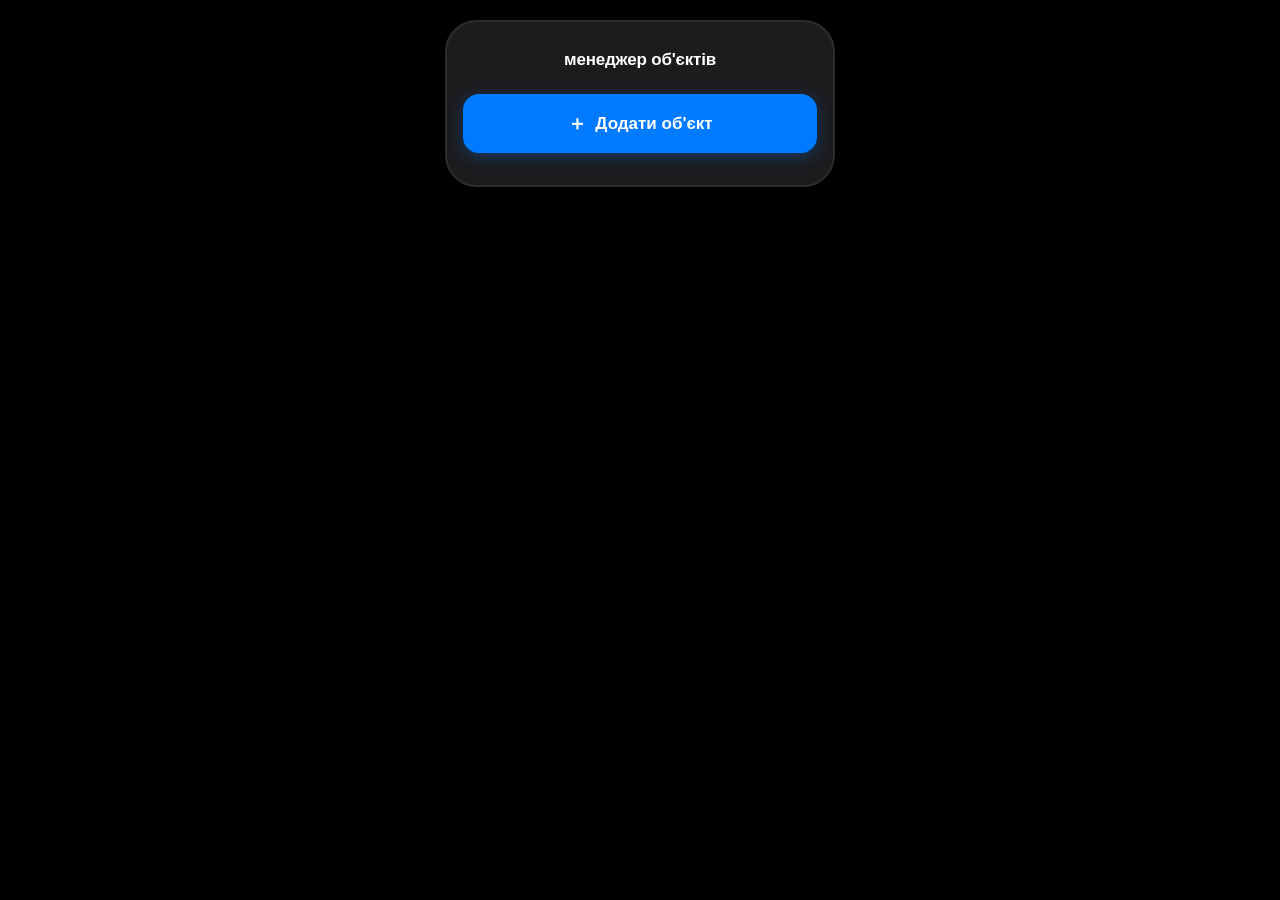
<file: index.html>
<!DOCTYPE html>
<html>
<head>
    <meta charset="UTF-8">
    <meta name="viewport" content="width=device-width, initial-scale=1.0, viewport-fit=cover">
    <title>менеджер об'єктів</title>
    <link rel="manifest" href="manifest.json">
    <link rel="stylesheet" href="css/style.css">
</head>
<body>
    <div class="phone-frame">
        <div class="container">
            <!-- ГОЛОВНИЙ ЕКРАН -->
            <div id="mainScreen">
                <div class="header">
                    <span class="header-title">менеджер об'єктів</span>
                </div>
                <button class="button" id="addObjectBtn">
                    <span class="button-icon">＋</span>
                    <span>Додати об'єкт</span>
                </button>
                <div id="objectsList"></div>
            </div>

            <!-- ПАСПОРТ ОБ'ЄКТА -->
            <div id="formScreen" style="display: none;">
                <div class="header">
                    <span class="header-title" id="formTitle">Паспорт об'єкта</span>
                </div>
                <div class="form-card">
                    <label class="form-label">👤 Ім'я замовника</label>
                    <input type="text" class="form-input" id="customerName" placeholder="Введіть ім'я">

                    <label class="form-label">📞 Номер телефону</label>
                    <input type="tel" class="form-input" id="customerPhone" placeholder="+380...">

                    <label class="form-label">📍 Адреса об'єкта</label>
                    <input type="text" class="form-input" id="objectAddress" placeholder="Вулиця, будинок, місто">

                    <label class="form-label">📅 Строк виконання (до)</label>
                    <input type="date" class="form-input" id="objectDeadline">

                    <label class="form-label">💬 Коментар до об'єкта</label>
                    <textarea class="form-input form-textarea" id="customerComment" placeholder="Додаткові нотатки..."></textarea>

                    <div class="section-divider"></div>
                    <div class="section-title">🔧 Технічні характеристики</div>

                    <label class="form-label">🧱 Гіпсова штукатурка (м²)</label>
                    <input type="number" class="form-input number-input" id="gypsumArea" placeholder="0" min="0" step="0.1">

                    <label class="form-label">🏗️ Цементна штукатурка (м²)</label>
                    <input type="number" class="form-input number-input" id="cementArea" placeholder="0" min="0" step="0.1">

                    <label class="form-label">📐 Відкоси (пог. м)</label>
                    <input type="number" class="form-input number-input" id="slopes" placeholder="0" min="0" step="0.1">

                    <div class="total-block">
                        <span class="total-label">📊 Загальний обсяг робіт:</span>
                        <span class="total-value" id="totalAmount">0</span>
                    </div>

                    <!-- Призначення штукатура -->
                    <div class="section-divider"></div>
                    <div class="section-title">🛠️ Штукатур</div>
                    <div id="plastererInfo" style="display: none;">
                        <label class="form-label">👤 Ім'я штукатура</label>
                        <input type="text" class="form-input" id="plastererName" placeholder="Введіть ім'я">
                    </div>
                    <button class="button button-secondary" id="takeWorkBtn" style="margin-top: 8px;">
                        <span>🛠️ Взяти в роботу</span>
                    </button>
                    <div id="plastererAssigned" style="display: none; margin-top: 12px;">
                        <span style="color: #34c759; font-size: 14px;">✅ Призначено: <strong id="plastererAssignedName"></strong></span>
                    </div>
                </div>
                <button class="button" id="saveBtn">
                    <span id="saveBtnText">Зберегти</span>
                </button>
                <button class="button" id="progressBtn" style="background: #ff9500; box-shadow: 0 4px 16px rgba(255, 149, 0, 0.3); display: none;">
                    <span>📊 Калькулятор штукатура</span>
                </button>
                <button class="button button-secondary" id="backBtn">
                    <span>← Назад</span>
                </button>
            </div>

            <!-- КАЛЬКУЛЯТОР ШТУКАТУРА -->
            <div id="progressScreen" style="display: none;">
                <div class="header">
                    <span class="header-title">Калькулятор штукатура</span>
                </div>
                <div class="form-card">
                    <div style="margin-bottom: 16px;">
                        <span style="font-size: 14px; color: #8e8e93;">📍 Об'єкт:</span>
                        <span style="font-size: 16px; font-weight: 600; color: #ffffff; display: block;" id="progressObjectAddress"></span>
                    </div>

                    <label class="form-label">💰 Ціна за одиницю (грн)</label>
                    <input type="number" class="form-input" id="pricePerUnit" placeholder="180" min="0" step="0.01">

                    <div class="section-divider"></div>
                    <div class="section-title">📅 Сьогоднішній обсяг</div>

                    <label class="form-label">🧱 Гіпсова (м²)</label>
                    <input type="number" class="form-input number-input" id="todayGypsum" placeholder="0" min="0" step="0.1">

                    <label class="form-label">🏗️ Цементна (м²)</label>
                    <input type="number" class="form-input number-input" id="todayCement" placeholder="0" min="0" step="0.1">

                    <label class="form-label">📐 Відкоси (пог. м)</label>
                    <input type="number" class="form-input number-input" id="todaySlopes" placeholder="0" min="0" step="0.1">

                    <div class="section-divider"></div>
                    <div class="section-title">➕ Додаткові роботи</div>

                    <label class="form-label">Назва роботи</label>
                    <input type="text" class="form-input" id="extraWorkName" placeholder="Наприклад: ґрунтовка">

                    <label class="form-label">Сума (грн)</label>
                    <input type="number" class="form-input" id="extraWorkPrice" placeholder="0" min="0" step="0.01">

                    <!-- Підсумок за сьогодні -->
                    <div class="total-block" style="margin-top: 16px;">
                        <div>
                            <span class="total-label">📐 Обсяг сьогодні:</span>
                            <span class="total-value" id="todayVolume" style="font-size: 20px;">0</span>
                            <span style="font-size: 12px; color: #8e8e93;"> од.</span>
                        </div>
                        <div style="margin-top: 8px;">
                            <span class="total-label">💵 Сума за сьогодні:</span>
                            <span class="total-value" id="todaySum" style="font-size: 24px; color: #34c759;">0</span>
                            <span style="font-size: 12px; color: #8e8e93;"> грн</span>
                        </div>
                    </div>

                    <!-- Прогрес-бар об'єкта -->
                    <div style="margin-top: 16px;">
                        <div style="display: flex; justify-content: space-between; margin-bottom: 6px;">
                            <span style="font-size: 13px; color: #8e8e93;">📊 Загальний прогрес</span>
                            <span style="font-size: 13px; font-weight: 600; color: #ffffff;" id="progressPercent">0%</span>
                        </div>
                        <div class="progress-bar-bg">
                            <div class="progress-bar-fill" id="progressBarFill" style="width: 0%;"></div>
                        </div>
                        <div style="font-size: 11px; color: #8e8e93; margin-top: 4px;" id="progressDetail"></div>
                        <div style="font-size: 11px; margin-top: 4px; font-weight: 500;" id="deadlineStatus"></div>
                    </div>
                </div>
                <button class="button" id="saveProgressBtn">
                    <span>Зберегти прогрес</span>
                </button>
                <button class="button button-secondary" id="backFromProgressBtn">
                    <span>← Назад до об'єкта</span>
                </button>
            </div>
        </div>
    </div>

    <script src="https://telegram.org/js/telegram-web-app.js?56"></script>
    <script src="js/app.js"></script>
</body>
</html>
</file>
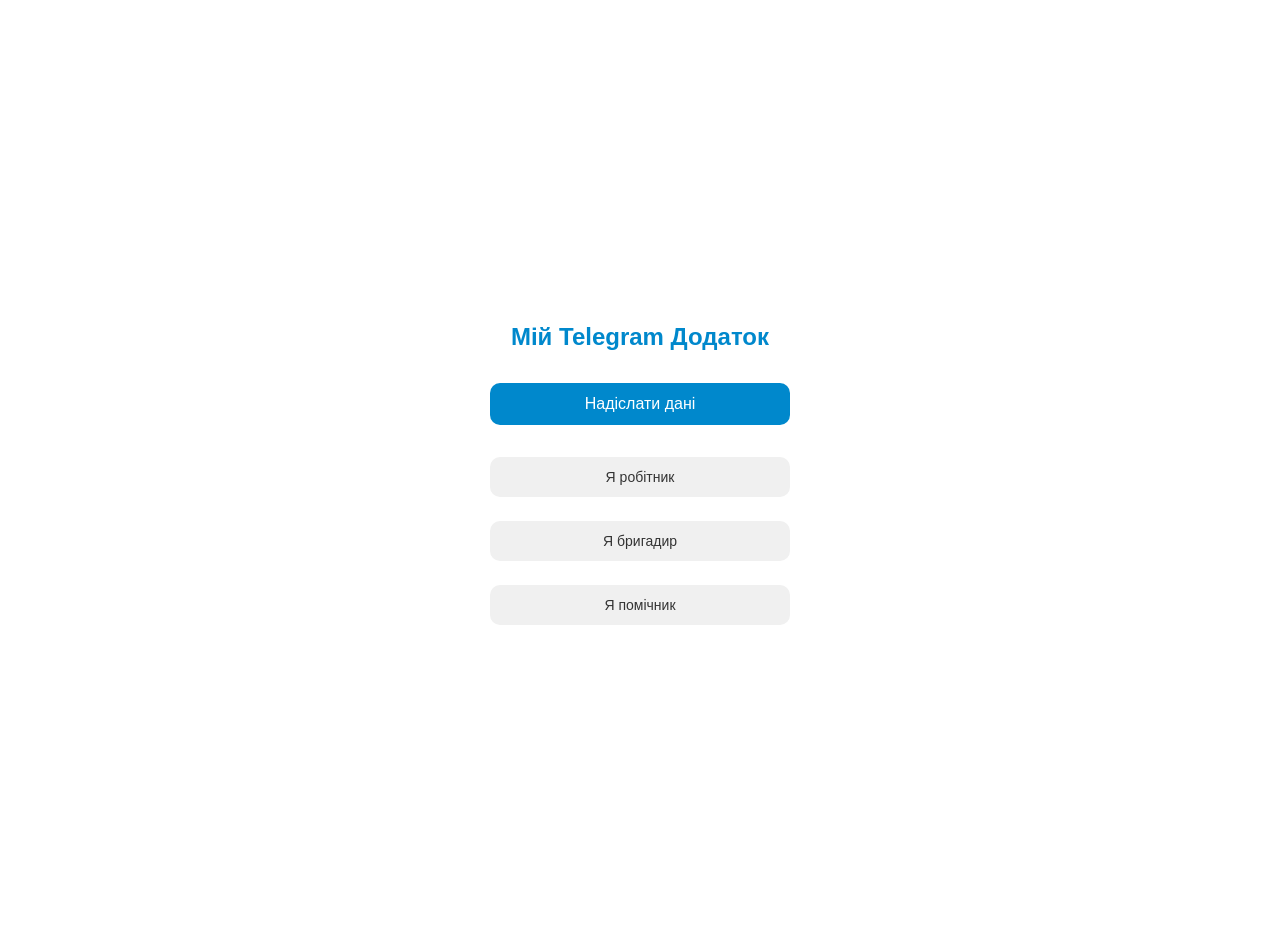
<file: webapp.html>
<!DOCTYPE html>
<html>
<head>
    <meta charset="UTF-8">
    <meta name="viewport" content="width=device-width, initial-scale=1.0">
    <title>Мій Додаток</title>
    <script src="https://telegram.org/js/telegram-web-app.js"></script>
    <style>
        :root {
            --tg-theme-bg-color: #ffffff;
            --tg-theme-text-color: #333333;
            --tg-theme-button-color: #0088cc;
            --tg-theme-button-text-color: #ffffff;
        }
        
        body {
            font-family: -apple-system, BlinkMacSystemFont, 'Segoe UI', Roboto, Helvetica, Arial, sans-serif;
            background: var(--tg-theme-bg-color);
            color: var(--tg-theme-text-color);
            padding: 20px;
            margin: 0;
            min-height: 100vh;
            display: flex;
            flex-direction: column;
            align-items: center;
            justify-content: center;
            text-align: center;
        }
        
        h1 {
            color: var(--tg-theme-button-color);
            margin-bottom: 24px;
            font-size: 24px;
        }
        
        button {
            padding: 12px 24px;
            background: var(--tg-theme-button-color);
            color: var(--tg-theme-button-text-color);
            border: none;
            border-radius: 10px;
            font-size: 16px;
            font-weight: 500;
            cursor: pointer;
            width: 100%;
            max-width: 300px;
            margin: 8px 0;
            transition: opacity 0.3s;
        }
        
        button:active {
            opacity: 0.8;
        }
        
        .inline-buttons {
            display: flex;
            flex-direction: column;
            width: 100%;
            max-width: 300px;
            gap: 8px;
            margin-top: 16px;
        }
        
        .inline-btn {
            padding: 12px;
            background: var(--tg-theme-secondary-bg-color, #f0f0f0);
            color: var(--tg-theme-text-color);
            border: none;
            border-radius: 10px;
            font-size: 14px;
            cursor: pointer;
            text-align: center;
        }
    </style>
</head>
<body>
    <h1>Мій Telegram Додаток</h1>
    <button onclick="sendData()">
        Надіслати дані
    </button>
    
    <div class="inline-buttons">
        <button class="inline-btn" onclick="register('worker')">Я робітник</button>
        <button class="inline-btn" onclick="register('foreman')">Я бригадир</button>
        <button class="inline-btn" onclick="register('assistant')">Я помічник</button>
    </div>

    <script>
        // Ініціалізація WebApp
        Telegram.WebApp.ready();
        Telegram.WebApp.expand();
        
        // Автоматичне використання кольорів з Telegram
        Telegram.WebApp.setHeaderColor('#0088cc');
        Telegram.WebApp.setBackgroundColor('#ffffff');
        
        function sendData() {
            const data = {
                action: 'submit',
                timestamp: new Date().toISOString(),
                user: Telegram.WebApp.initDataUnsafe.user?.id || 'unknown'
            };
            
            Telegram.WebApp.sendData(JSON.stringify(data));
            Telegram.WebApp.close();
        }
        
        function register(role) {
            const data = {
                action: 'register',
                role: role,
                user: Telegram.WebApp.initDataUnsafe.user?.id || 'unknown'
            };
            
            Telegram.WebApp.sendData(JSON.stringify(data));
            Telegram.WebApp.showAlert(`Ви зареєстровані як ${getRoleName(role)}!`);
        }
        
        function getRoleName(role) {
            const roles = {
                'worker': 'робітник',
                'foreman': 'бригадир',
                'assistant': 'помічник'
            };
            return roles[role] || role;
        }
    </script>
</body>
</html>
</file>
<file: css/style.css>
* {
    margin: 0;
    padding: 0;
    box-sizing: border-box;
}

body {
    font-family: -apple-system, BlinkMacSystemFont, 'Segoe UI', Roboto, Helvetica, Arial, sans-serif;
    background: #000000;
    display: flex;
    justify-content: center;
    align-items: flex-start;
    min-height: 100vh;
    padding: 20px;
}

.phone-frame {
    width: 100%;
    max-width: 390px;
    border: 2px solid #2c2c2e;
    border-radius: 32px;
    overflow-y: auto;
    max-height: 90vh;
    background: var(--tg-theme-bg-color, #1c1c1e);
    box-shadow: 0 0 40px rgba(0, 0, 0, 0.5);
}

.container {
    padding: 20px 16px;
}

.header {
    text-align: center;
    padding: 8px 0 24px;
}

.header-title {
    font-size: 17px;
    font-weight: 600;
    color: var(--tg-theme-text-color, #ffffff);
    letter-spacing: -0.2px;
}

.button {
    background: var(--tg-theme-button-color, #007aff);
    color: var(--tg-theme-button-text-color, #ffffff);
    border: none;
    border-radius: 16px;
    padding: 16px;
    font-size: 17px;
    font-weight: 600;
    width: 100%;
    cursor: pointer;
    display: flex;
    align-items: center;
    justify-content: center;
    gap: 8px;
    transition: all 0.15s ease;
    box-shadow: 0 4px 16px rgba(0, 122, 255, 0.3);
    margin-bottom: 12px;
}

.button:active {
    transform: scale(0.97);
    opacity: 0.9;
    box-shadow: 0 2px 8px rgba(0, 122, 255, 0.2);
}

.button-icon {
    font-size: 20px;
}

.button-secondary {
    background: var(--tg-theme-secondary-bg-color, #2c2c2e);
    color: var(--tg-theme-text-color, #ffffff);
    box-shadow: none;
    border: 1px solid rgba(255, 255, 255, 0.08);
}

.form-card {
    background: var(--tg-theme-secondary-bg-color, #2c2c2e);
    border-radius: 20px;
    padding: 20px;
    margin-bottom: 20px;
    border: 1px solid rgba(255, 255, 255, 0.06);
}

.form-label {
    font-size: 13px;
    font-weight: 500;
    text-transform: uppercase;
    letter-spacing: 0.8px;
    color: var(--tg-theme-hint-color, #8e8e93);
    margin-bottom: 8px;
    display: block;
    margin-top: 16px;
}

.form-label:first-child {
    margin-top: 0;
}

.form-input {
    width: 100%;
    background: var(--tg-theme-bg-color, #1c1c1e);
    border: 1px solid rgba(255, 255, 255, 0.1);
    border-radius: 14px;
    padding: 14px;
    font-size: 16px;
    color: var(--tg-theme-text-color, #ffffff);
    outline: none;
    font-family: inherit;
    margin-top: 4px;
}

.form-input:focus {
    border-color: var(--tg-theme-button-color, #007aff);
    box-shadow: 0 0 0 2px rgba(0, 122, 255, 0.2);
}

.form-textarea {
    resize: vertical;
    min-height: 80px;
}

.section-divider {
    border: none;
    border-top: 1px solid rgba(255, 255, 255, 0.08);
    margin: 20px 0 16px;
}

.section-title {
    font-size: 14px;
    font-weight: 600;
    color: var(--tg-theme-text-color, #ffffff);
    margin-bottom: 12px;
    letter-spacing: -0.3px;
}

.total-block {
    background: var(--tg-theme-bg-color, #1c1c1e);
    border-radius: 14px;
    padding: 14px;
    margin-top: 8px;
    border: 1px solid rgba(255, 255, 255, 0.08);
}

.total-label {
    font-size: 15px;
    font-weight: 500;
    color: var(--tg-theme-hint-color, #8e8e93);
}

.total-value {
    font-size: 22px;
    font-weight: 700;
    color: var(--tg-theme-button-color, #007aff);
}

/* Картка об'єкта */
.object-card {
    background: var(--tg-theme-secondary-bg-color, #2c2c2e);
    border-radius: 16px;
    padding: 16px;
    margin-bottom: 10px;
    border: 1px solid rgba(255, 255, 255, 0.06);
    cursor: pointer;
    transition: background 0.15s ease;
}

.object-card:active {
    background: rgba(255, 255, 255, 0.06);
}

.object-card-header {
    display: flex;
    justify-content: space-between;
    align-items: flex-start;
    margin-bottom: 8px;
}

.object-name {
    font-size: 16px;
    font-weight: 600;
    color: var(--tg-theme-text-color, #ffffff);
    word-break: break-word;
    flex: 1;
}

.object-total {
    font-size: 15px;
    font-weight: 600;
    color: var(--tg-theme-button-color, #007aff);
    white-space: nowrap;
    margin-left: 8px;
}

.object-address {
    font-size: 14px;
    color: var(--tg-theme-hint-color, #8e8e93);
    margin-bottom: 4px;
}

.object-customer {
    font-size: 13px;
    color: var(--tg-theme-hint-color, #8e8e93);
}

.object-status {
    display: inline-block;
    padding: 4px 10px;
    border-radius: 10px;
    font-size: 12px;
    font-weight: 600;
    margin-top: 8px;
}

.status-new {
    background: rgba(0, 122, 255, 0.15);
    color: #007aff;
}

.status-in-progress {
    background: rgba(255, 149, 0, 0.15);
    color: #ff9500;
}

.status-done {
    background: rgba(52, 199, 89, 0.15);
    color: #34c759;
}

.empty-state {
    text-align: center;
    padding: 32px 16px;
    color: var(--tg-theme-hint-color, #8e8e93);
    font-size: 15px;
}

/* Прогрес-бар */
.progress-bar-bg {
    width: 100%;
    height: 8px;
    background: rgba(255, 255, 255, 0.1);
    border-radius: 4px;
    overflow: hidden;
}

.progress-bar-fill {
    height: 100%;
    border-radius: 4px;
    transition: width 0.3s ease, background 0.3s ease;
}
</file>
